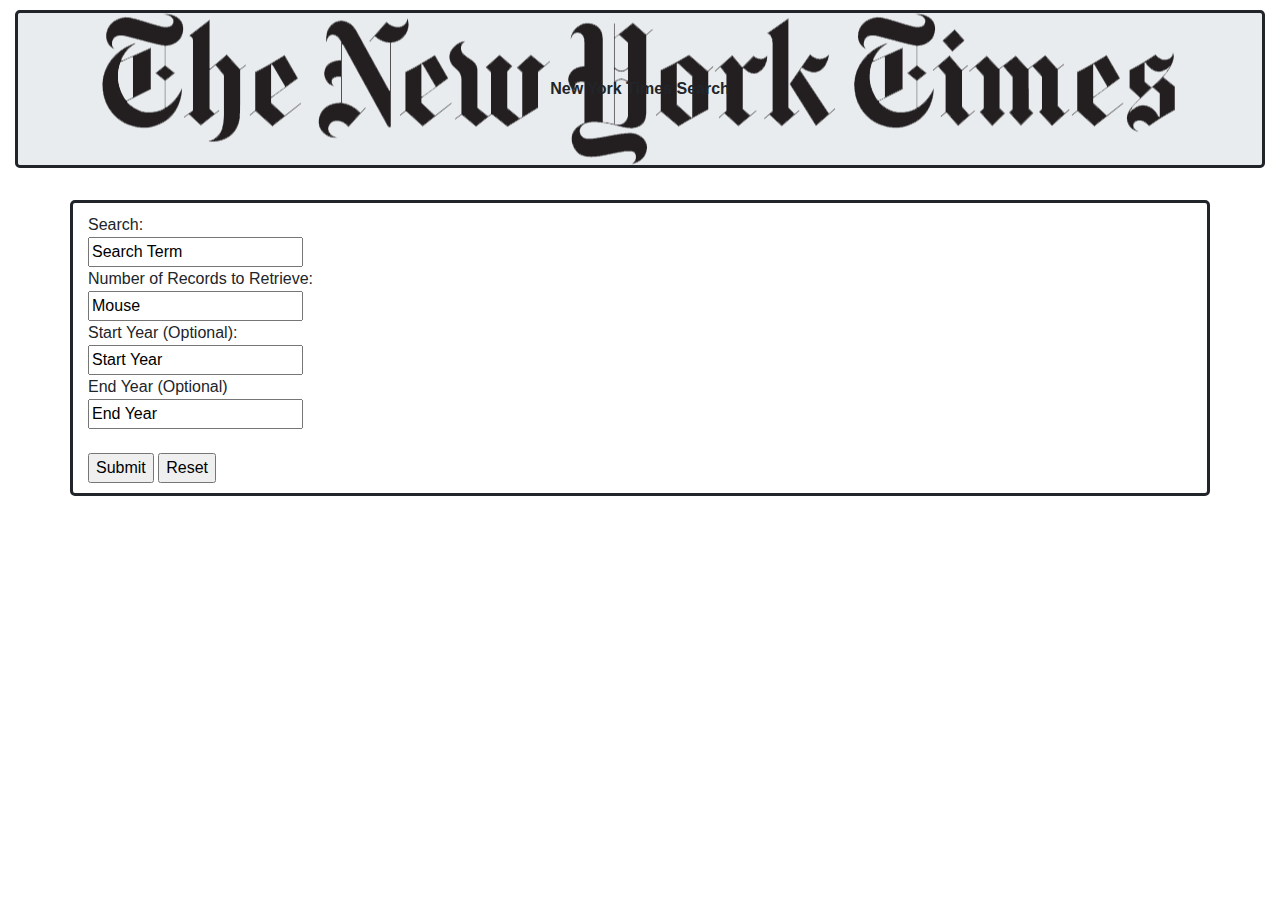
<file: layout.html>
<!doctype html>
<html lang="en">
  <head>
    <title>Title</title>
    <!-- Required meta tags -->
    <meta charset="utf-8">
    <meta name="viewport" content="width=device-width, initial-scale=1, shrink-to-fit=no">

    <!-- Bootstrap CSS -->
    <link rel="stylesheet" href="style.css">    
<link rel="stylesheet" href="https://maxcdn.bootstrapcdn.com/bootstrap/4.0.0/css/bootstrap.min.css" integrity="sha384-Gn5384xqQ1aoWXA+058RXPxPg6fy4IWvTNh0E263XmFcJlSAwiGgFAW/dAiS6JXm" crossorigin="anonymous">
  </head>
  <body>
      
      
      <div class = "container-fluid">
          <div class = "jumbotron" id="logo" style="text-align:center">
          <b>New York Times Search</b>
            </div>
            <div class="container">
                <div class = "panel">
                    <form>
                    Search:<br>
                    <input type="text" name="searchTerm" value="Search Term">
                    <br>
                    Number of Records to Retrieve:<br>
                    <input type="text" name="lastname" value="Mouse">
                    <br>
                    Start Year (Optional):<br>
                    <input type="text" name="searchTerm" value="Start Year">
                    <br>
                   End Year (Optional)<br>
                    <input type="text" name="lastname" value="End Year">
                    <br><br>
                    <input type="submit" value="Submit">
                    <input type="reset" vaule="Clear">
                    </form> 

              </div>
</div>
              </div>
          </div>
      </div>
    <!-- Optional JavaScript -->
    <!-- jQuery first, then Popper.js, then Bootstrap JS -->
    <script src="https://code.jquery.com/jquery-3.2.1.slim.min.js" integrity="sha384-KJ3o2DKtIkvYIK3UENzmM7KCkRr/rE9/Qpg6aAZGJwFDMVNA/GpGFF93hXpG5KkN" crossorigin="anonymous"></script>
    <script src="https://cdnjs.cloudflare.com/ajax/libs/popper.js/1.12.9/umd/popper.min.js" integrity="sha384-ApNbgh9B+Y1QKtv3Rn7W3mgPxhU9K/ScQsAP7hUibX39j7fakFPskvXusvfa0b4Q" crossorigin="anonymous"></script>
    <script src="https://maxcdn.bootstrapcdn.com/bootstrap/4.0.0/js/bootstrap.min.js" integrity="sha384-JZR6Spejh4U02d8jOt6vLEHfe/JQGiRRSQQxSfFWpi1MquVdAyjUar5+76PVCmYl" crossorigin="anonymous"></script>
  </body>
</html>
</file>
<file: style.css>
@-webkit-keyframes spin { 
    100% { -webkit-transform: rotate(360deg); } 
}
@-moz-keyframes spin { 
    100% { -moz-transform: rotate(360deg); } 
}
@keyframes spin { 
    100% { -webkit-transform: rotate(360deg); 
    transform:rotate(360deg); } 
    }
/*body{
    border: solid;
    border-width: 3px;
    padding: 20px;
}*/



}
#logo{
        font-size: 100px;
        
    }
#logo:hover {
    -webkit-animation:spin .5s ease-out .1s;
    -moz-animation:spin .5s ease-out .1s;
    animation:spin .5s ease-out .1s;
}
.jumbotron{
    margin-top: 10px;
    background-image: url("image.png");
    background-repeat: no-repeat;
    background-position: center;
    border: solid;
}
.container{
    border:solid;
    border-radius: 5px;
    padding: 10px;
}

#searchTerm{
    width: 40%;
}
#records{
    width: 10%;
}
#startYear{
    width: 10%;
}
#endYear{
    width: 10%;
}

.panel-heading{
    font-size: 30px;
}

#results{
    
    margin-left: 5px;
    padding: 5px;
    
}
</file>
